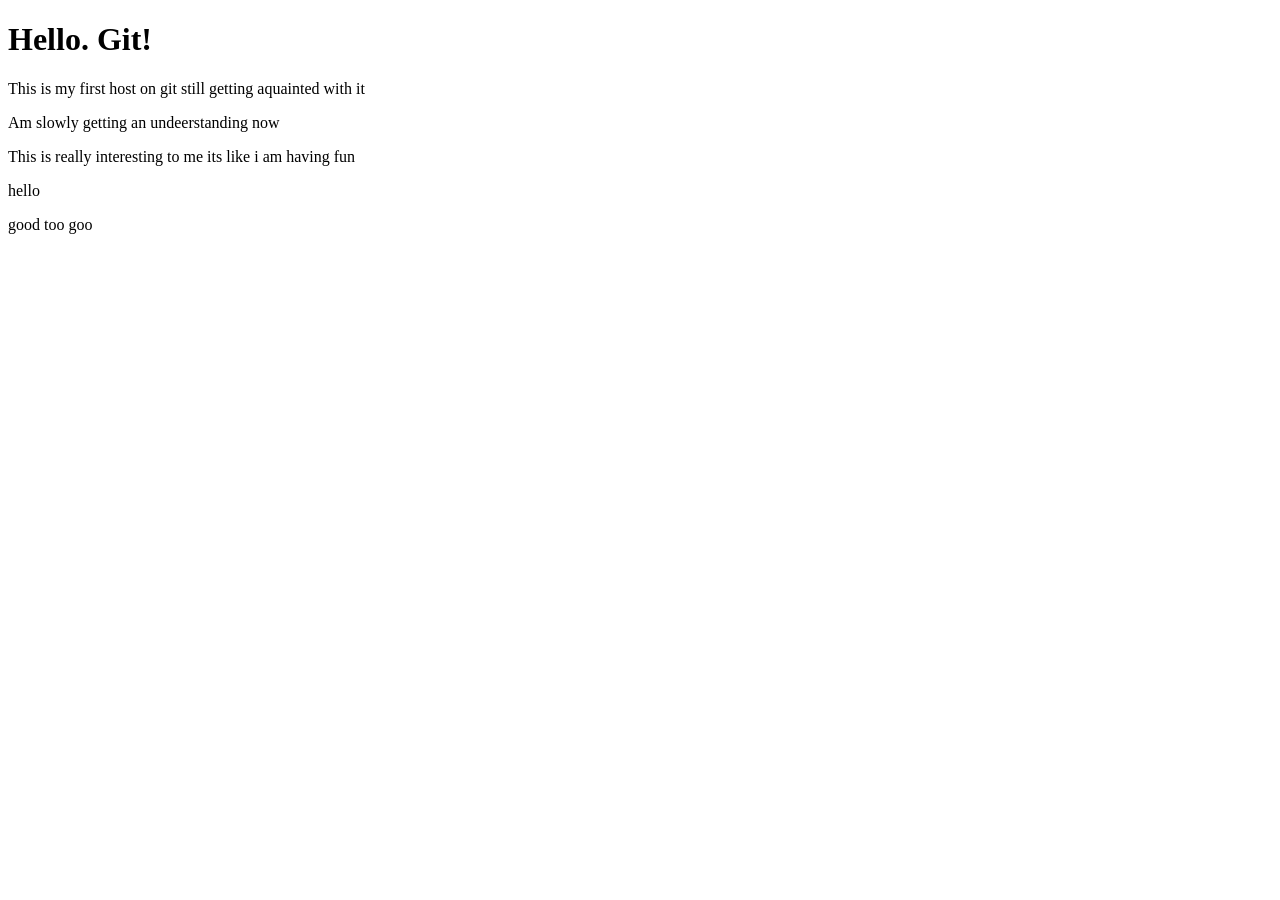
<file: index.html>
<!DOCTYPE html>
<html lang="en">
<head>
    <meta charset="UTF-8">
    <meta name="viewport" content="width=device-width, initial-scale=1.0">
    <title>Document</title>
</head>
<body>
    <h1>Hello. Git!</h1>
    <p>This is my first host on git still getting aquainted with it</p>
    <p>Am slowly getting an undeerstanding now</p>
    <p>This is really interesting to me its like i am having fun</p>
    <p>hello</p>
    <p>good too goo</p>
</body>
</html>
</file>
